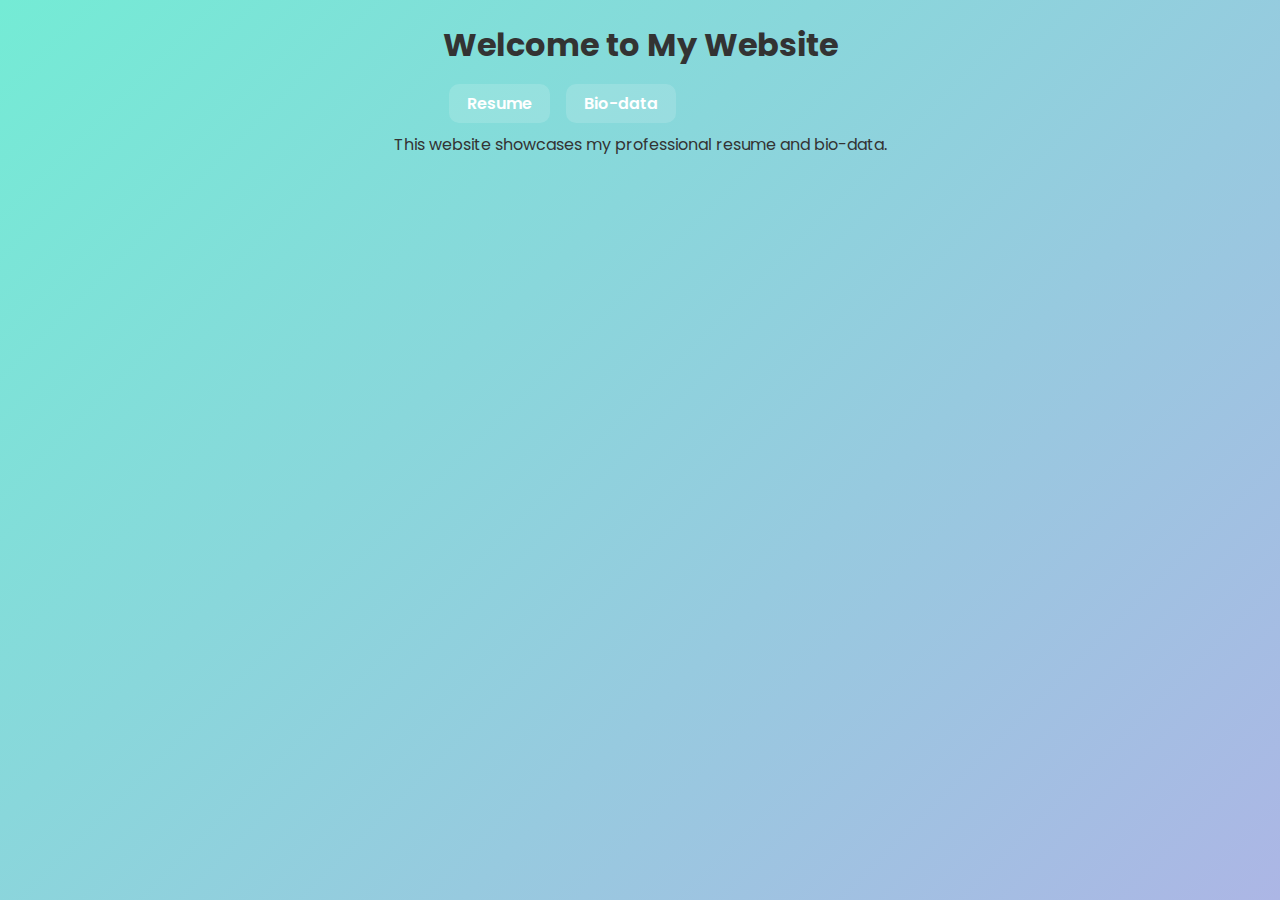
<file: index.html>
<!DOCTYPE html>
<html lang="en">
<head>
  <meta charset="UTF-8">
  <meta name="viewport" content="width=device-width, initial-scale=1.0">
  <title>My Portfolio</title>
  <link rel="stylesheet" href="style.css">
</head>
<body>
  <header>
    <h1>Welcome to My Website</h1>
    <nav>
      <a href="resume.html">Resume</a>
      <a href="biodata.html">Bio-data</a>
    </nav>
  </header>
  <main>
    <p>This website showcases my professional resume and bio-data.</p>
  </main>
  <script src="script.js"></script>
</body>
</html>
</file>
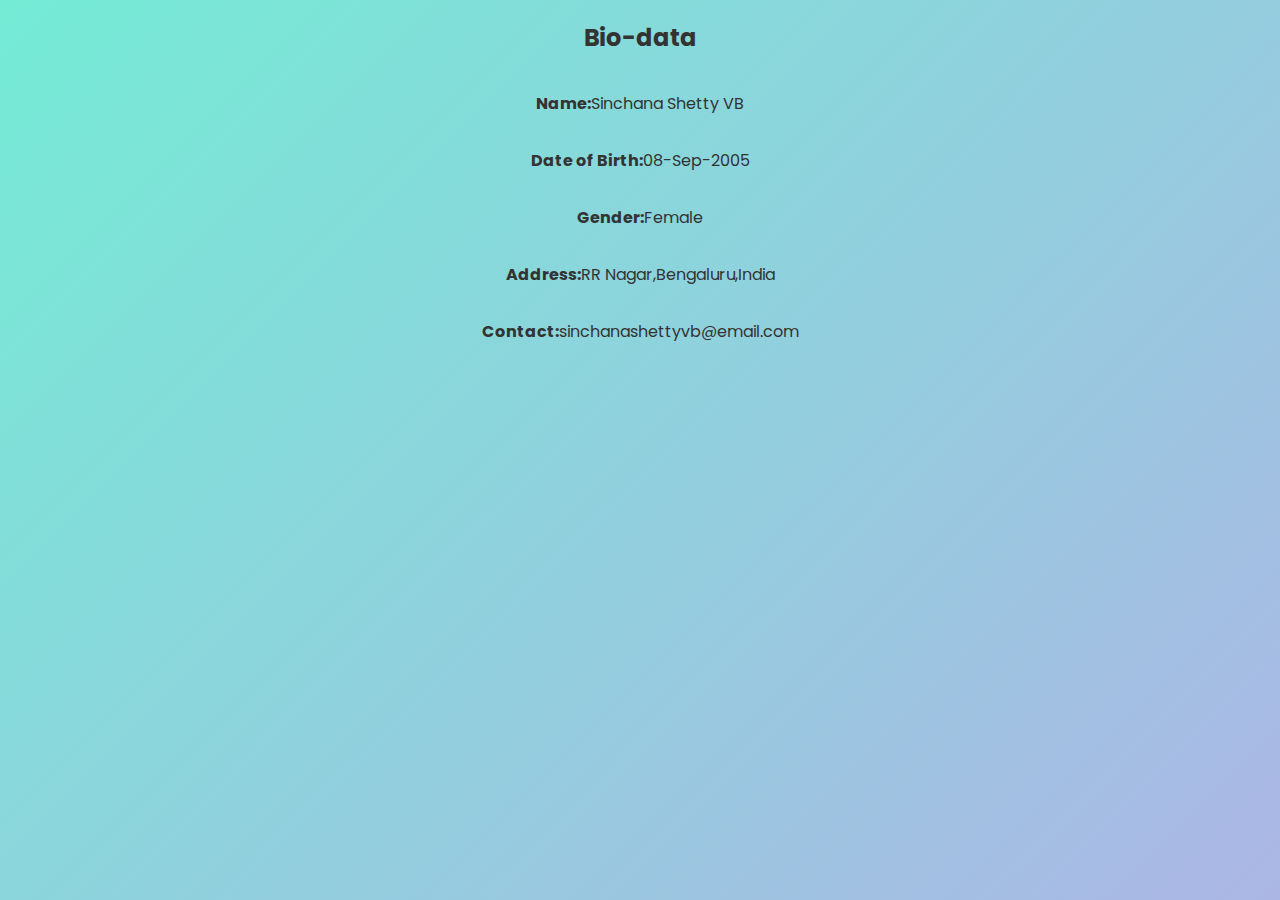
<file: biodata.html>
<!DOCTYPE html>
<html lang="en">
<head>
  <meta charset="UTF-8">
  <meta name="viewport" content="width=device-width, initial-scale=1.0">
  <title>Bio-data</title>
  <link rel="stylesheet" href="style.css">
</head>
<body>
  <h2>Bio-data</h2>
  <p><strong>Name:</strong>Sinchana Shetty VB</p>
  <p><strong>Date of Birth:</strong>08-Sep-2005</p>
  <p><strong>Gender:</strong>Female</p>
  <p><strong>Address:</strong>RR Nagar,Bengaluru,India</p>
  <p><strong>Contact:</strong>sinchanashettyvb@email.com</p>
  <script src="script.js"></script>
</body>
</html>
</file>
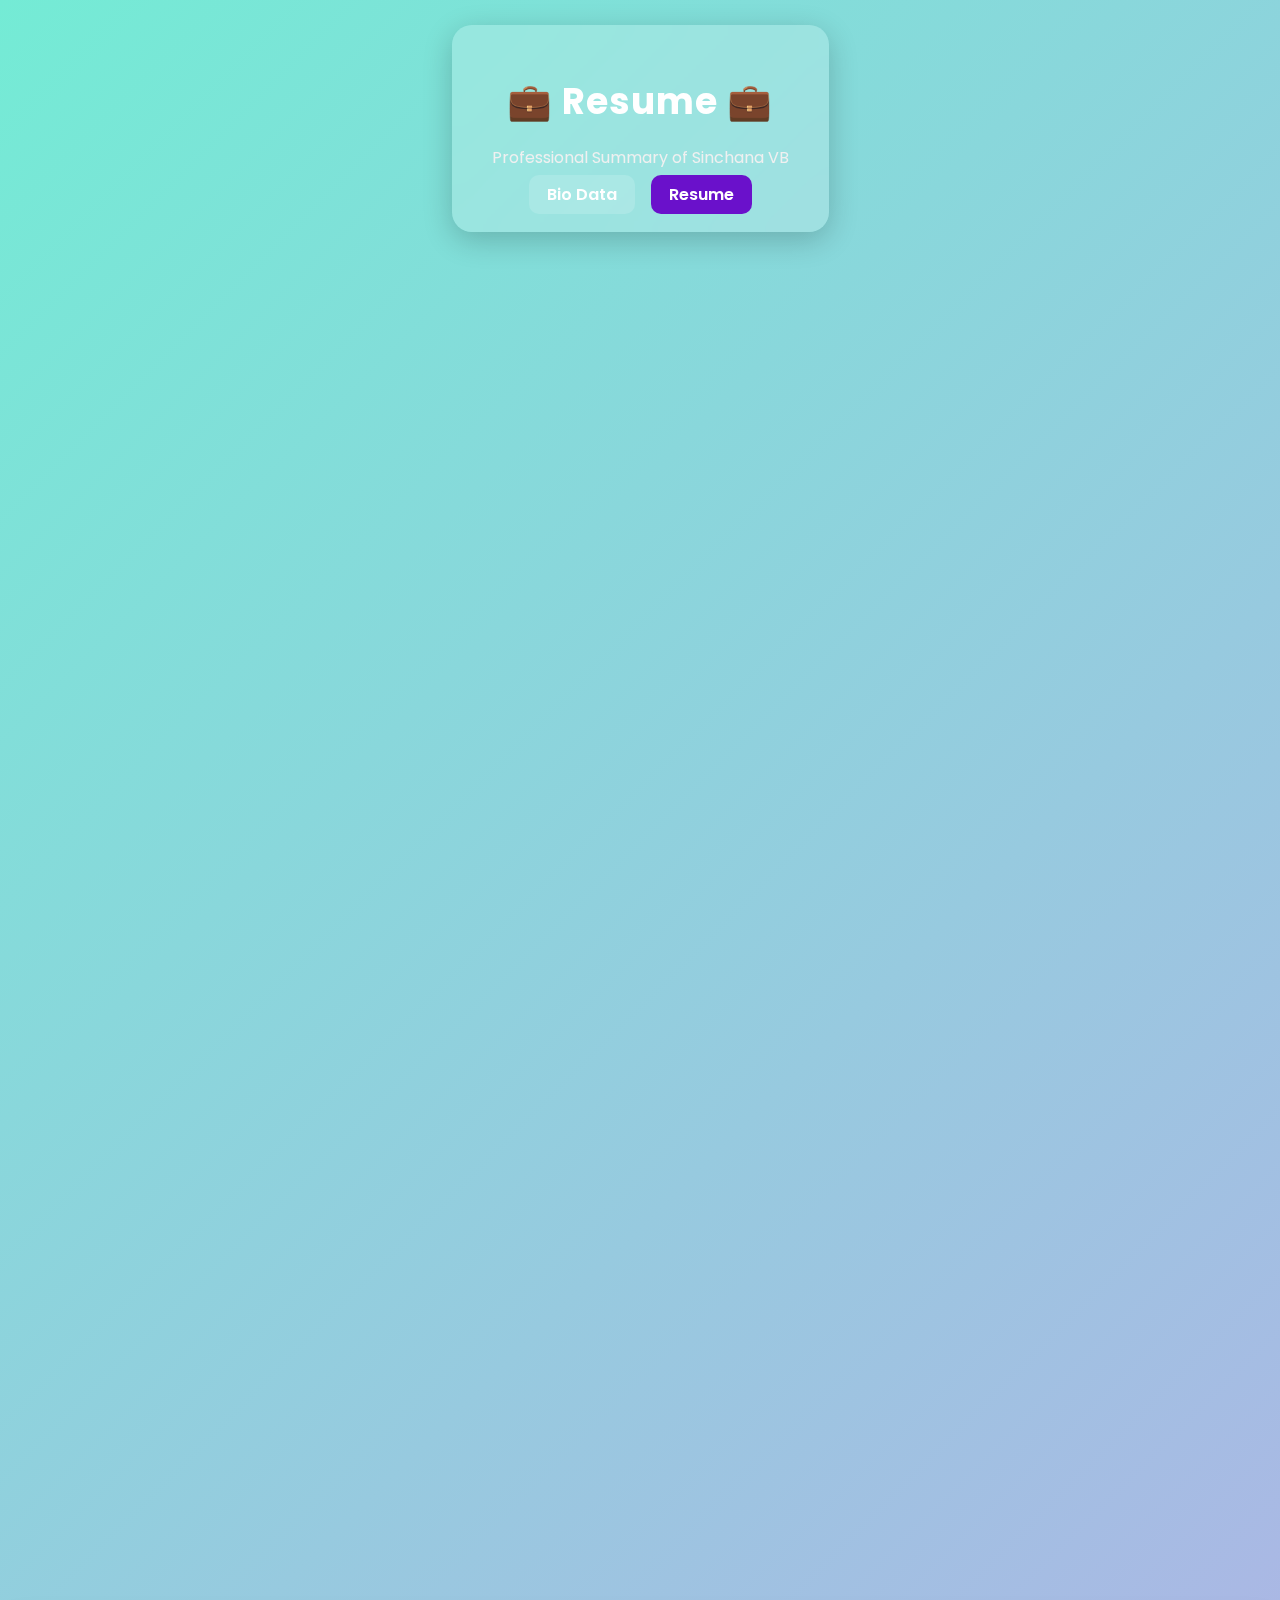
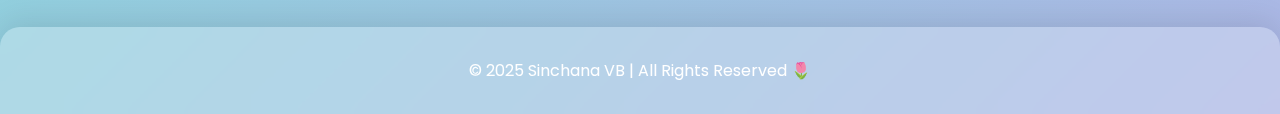
<file: resume.html>
<!DOCTYPE html>
<html lang="en">
<head>
  <meta charset="UTF-8">
  <title>Resume | Sinchana VB</title>
  <link rel="stylesheet" href="style.css">
  <script src="https://code.jquery.com/jquery-3.6.0.min.js"></script>
  <script src="script.js"></script>
</head>
<body>
  <header class="glass-header">
    <h1>💼 Resume 💼</h1>
    <p class="subtitle">Professional Summary of Sinchana VB</p>
    <nav>
      <a href="index.html">Bio Data</a>
      <a href="resume.html" class="active">Resume</a>
    </nav>
  </header>

  <main>
    <section class="bio-card glass">
      <h2>Career Objective</h2>
      <p>
        To work in a challenging environment that helps me enhance my skills and contribute effectively
        to the success of the organization while achieving personal growth.
      </p>

      <h2>Educational Qualifications</h2>
      <ul>
        <li><strong>B.E. in Computer Science and Engineering</strong> — RNS Institute of Technology, Bengaluru (2021–2025) — 8.9 CGPA</li>
        <li><strong>Pre-University (PCMB)</strong> — RNS PU College (2019–2021) — 93%</li>
        <li><strong>SSLC</strong> — Carmel School (2018–2019) — 92%</li>
      </ul>

      <h2>Technical Skills</h2>
      <ul>
        <li>Programming Languages: C, Java, Python, C++</li>
        <li>Web Technologies: HTML, CSS, JavaScript, jQuery</li>
        <li>Database: MySQL</li>
        <li>Tools: VS Code, GitHub, Eclipse</li>
      </ul>

      <h2>Projects</h2>
      <ul>
        <li><strong>Smart Attendance System:</strong> Face recognition–based attendance management using Python and OpenCV.</li>
        <li><strong>Herbal Trace Application:</strong> Blockchain and IoT–based product traceability system for transparency in herbal product supply chain.</li>
      </ul>

      <h2>Achievements</h2>
      <ul>
        <li>Participated in various Hackathons conducted.</li>
        <li>Volunteered in multiple NSS activities for social development.</li>
        <li>Done internship with Infosys Springboard.</li>
        <li>Have obtained various certificates by completing Coursera courses.</li>
      </ul>

      <h2>Personal Strengths</h2>
      <ul>
        <li>Good Communication and Teamwork</li>
        <li>Quick Learner and Problem Solver</li>
        <li>Adaptable and Responsible</li>
      </ul>

      <h2>Declaration</h2>
      <p>
        I hereby declare that the above-furnished information is true to the best of my knowledge and belief.
      </p>
      <p><strong>Place:</strong> Bengaluru</p>
      <p><strong>Date:</strong> 08 November 2025</p>
      <p><strong>Signature:</strong> Sinchana VB</p>
    </section>
  </main>

  <footer class="glass-footer">
    <p>&copy; 2025 Sinchana VB | All Rights Reserved 🌷</p>
  </footer>
</body>
</html>
</file>
<file: style.css>
@import url('https://fonts.googleapis.com/css2?family=Poppins:wght@400;600;700&display=swap');

body {
  font-family: 'Poppins', sans-serif;
  margin: 0;
  padding: 0;
  background: linear-gradient(135deg, #74ebd5, #acb6e5);
  color: #333;
  display: flex;
  flex-direction: column;
  align-items: center;
  min-height: 100vh;
}

/* Header */
.glass-header {
  text-align: center;
  margin-top: 25px;
  background: rgba(255, 255, 255, 0.2);
  backdrop-filter: blur(12px);
  border-radius: 20px;
  padding: 25px 40px;
  box-shadow: 0 8px 30px rgba(0, 0, 0, 0.2);
  color: #fff;
  animation: fadeInDown 1s ease-in-out;
}

.glass-header h1 {
  font-size: 36px;
  color: #fff;
  margin-bottom: 8px;
  letter-spacing: 1px;
}

.subtitle {
  font-size: 16px;
  color: #f0f0f0;
  margin-bottom: 12px;
}

/* Navigation */
nav a {
  text-decoration: none;
  color: #fff;
  font-weight: 600;
  padding: 8px 18px;
  border-radius: 10px;
  margin: 0 6px;
  transition: all 0.3s ease;
  background: rgba(255, 255, 255, 0.15);
}

nav a:hover {
  background: #fff;
  color: #6a11cb;
}

nav a.active {
  background: #6a11cb;
  color: #fff;
}

/* Bio / Resume Card */
.bio-card {
  background: rgba(255, 255, 255, 0.25);
  backdrop-filter: blur(20px);
  border-radius: 20px;
  padding: 40px;
  margin-top: 40px;
  width: 90%;
  max-width: 700px;
  color: #fff;
  box-shadow: 0 8px 40px rgba(0, 0, 0, 0.2);
  animation: fadeIn 1.2s ease-in-out;
}

.bio-card h2 {
  color: #fff;
  border-bottom: 2px solid #fff;
  padding-bottom: 5px;
  margin-bottom: 15px;
}

.bio-card p, 
.bio-card li {
  font-size: 16px;
  line-height: 1.6;
}

ul {
  list-style-type: square;
  padding-left: 25px;
  margin-bottom: 20px;
}

/* Footer */
.glass-footer {
  text-align: center;
  background: rgba(255, 255, 255, 0.25);
  color: #fff;
  padding: 15px 0;
  width: 100%;
  margin-top: auto;
  backdrop-filter: blur(8px);
  border-radius: 20px 20px 0 0;
  box-shadow: 0 -5px 30px rgba(0,0,0,0.1);
  animation: fadeInUp 1.5s ease-in-out;
}

/* Animations */
@keyframes fadeIn {
  from { opacity: 0; transform: translateY(25px); }
  to { opacity: 1; transform: translateY(0); }
}

@keyframes fadeInDown {
  from { opacity: 0; transform: translateY(-20px); }
  to { opacity: 1; transform: translateY(0); }
}

@keyframes fadeInUp {
  from { opacity: 0; transform: translateY(20px); }
  to { opacity: 1; transform: translateY(0); }
}
</file>
